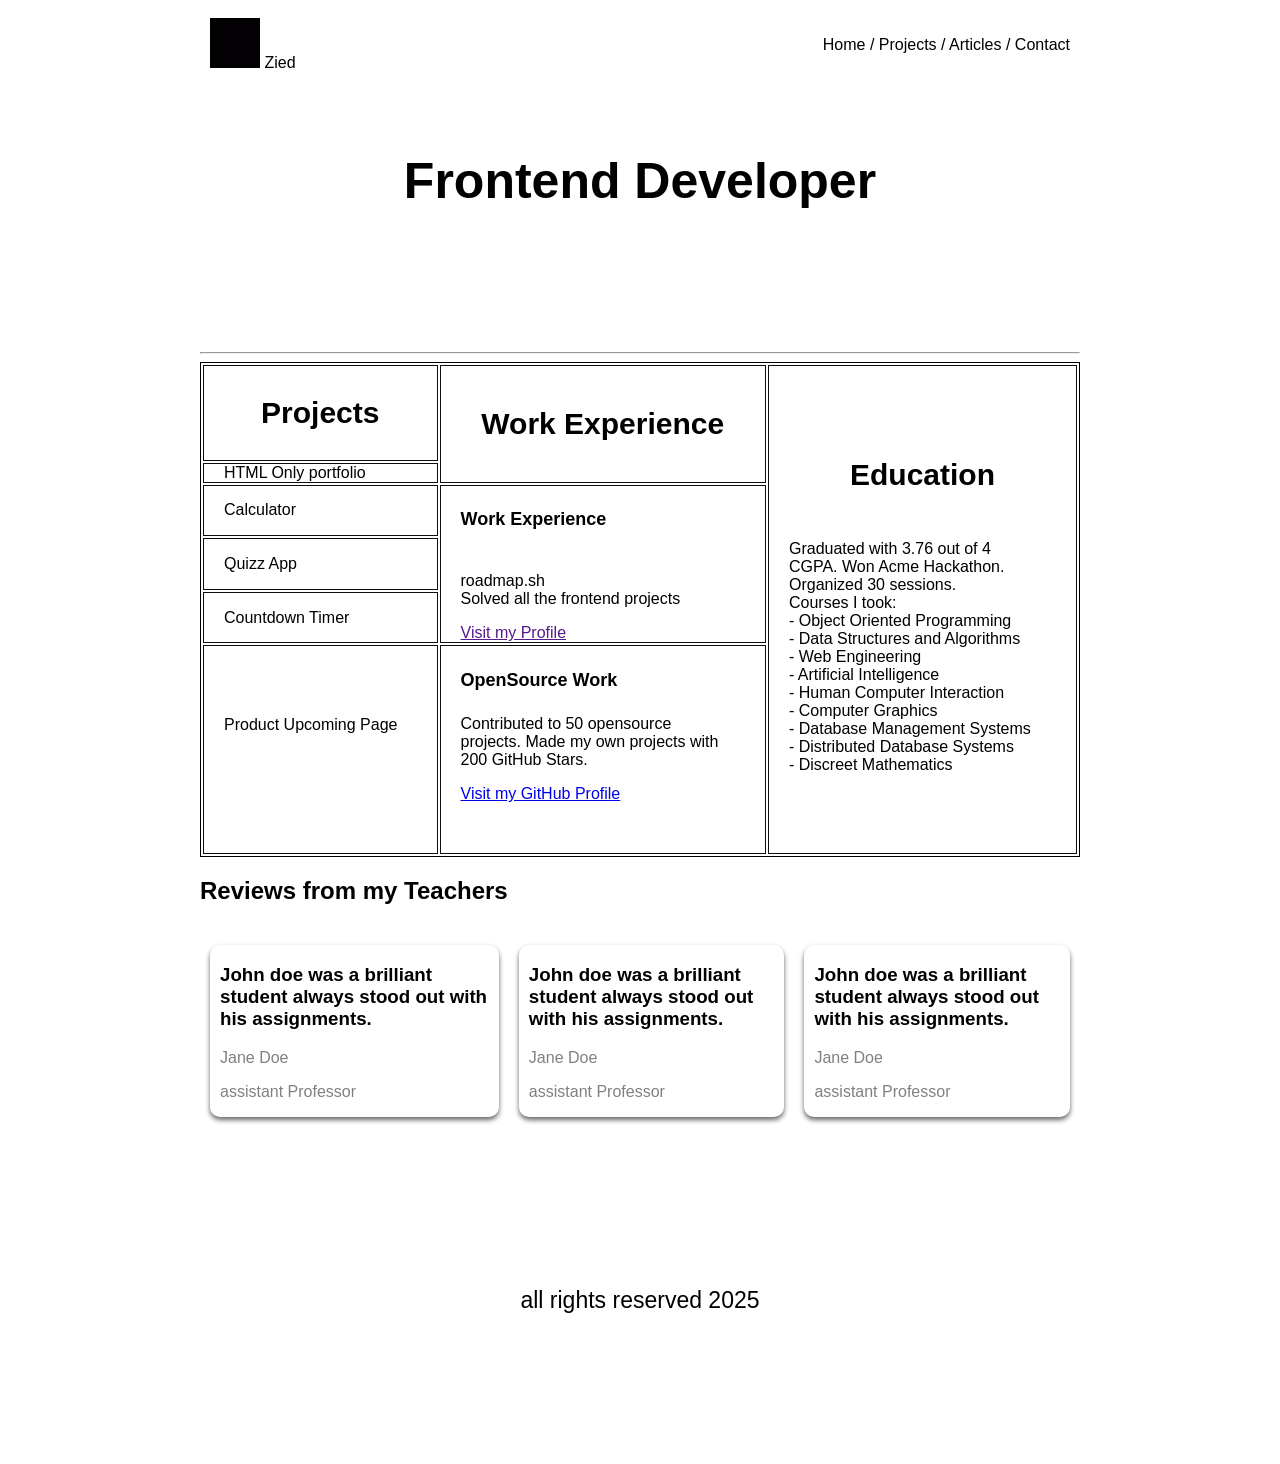
<file: index.html>
<!doctype html>
<html lang="en">

<head>
    <meta charset="UTF-8" />
    <meta name="viewport" content="width=device-width, initial-scale=1.0" />
    <link rel="stylesheet" href="style.css" />
    <title>Document</title>
</head>

<body>
    <header>
        <div>
            <img class="logo"
                src="[data-uri]"
                alt="logo" />
            <span class="text">Zied</span>
        </div>
        <nav>
            <ul>
                <a href="#accueil"> Home / </a>
                <a href="#Content"> Projects / </a>
                <a href="#Reviews"> Articles /</a>
                <a href="contact.html"> Contact</a>
            </ul>
        </nav>
    </header>
    <main>
        <section id="accueil">
            <h1>Frontend Developer</h1>
        </section>
        <hr />
        <section id="Content">
            <table style="width: 100%; border: 1px solid black">
                <tr>
                    <td>
                        <h3>Projects</h3>
                    </td>
                    <td rowspan="2">
                        <h3>Work Experience</h3>
                    </td>
                    <td rowspan="6">
                        <h3>Education</h3>
                        <p><br />Graduated with 3.76 out of 4<br />CGPA. Won Acme
                        Hackathon.<br />Organized 30 sessions.<br />Courses I took:<br />
                        - Object Oriented Programming<br />- Data Structures and
                        Algorithms <br />- Web Engineering <br />- Artificial Intelligence
                        <br />- Human Computer Interaction <br />- Computer Graphics<br />-
                        Database Management Systems<br />- Distributed Database Systems<br />-
                        Discreet Mathematics</p>
                        
                    </td>
                </tr>
                <tr>
                    <td>HTML Only portfolio</td>
                </tr>
                <tr>
                    <td>Calculator</td>
                    <td rowspan="3">
                        <h4>Work Experience</h4>
                        <p><br>roadmap.sh<br />Solved all the frontend
                        projects<br/></p><a href="">Visit my Profile</a>
                    </td>
                </tr>
                <tr>
                    <td>Quizz App</td>
                </tr>
                <tr>
                    <td>Countdown Timer</td>
                </tr>
                <tr class="last-row">
                    <td>Product Upcoming Page</td>
                    <td><h4>OpenSource Work</h4><p>Contributed to 50 opensource<br>projects. Made my own projects with<br>200
                        GitHub Stars.</p><a href="https://github.com/ziedll">Visit my GitHub Profile</a></td>
                </tr>
            </table>
        </section>
        <section id="Reviews">
            <h2>Reviews from my Teachers</h2>
            <div class="container">
                    <div class="box" >
                            <h3 class="card-title">
                                John doe was a brilliant student always stood out with his
                                assignments.
                            </h3>
                            <p class="card-description">Jane Doe</p>
                            <p class="card-description">assistant Professor</p>
                    </div>
                    <div class="container">
                        <div class="box">
                            <h3 class="card-title">
                                John doe was a brilliant student always stood out with his
                                assignments.
                            </h3>
                            <p class="card-description">Jane Doe</p>
                            <p class="card-description">assistant Professor</p>
                        </div>
                    </div>
                    <div class="container">
                        <div class="box">
                            <h3 class="card-title">
                                John doe was a brilliant student always stood out with his
                                assignments.
                            </h3>
                            <p class="card-description">Jane Doe</p>
                            <p class="card-description">assistant Professor</p>
                        </div>
                    </div>
                </article>
            </div>
        </section>
       <!---- <section>
            <table style="width: 100%; border: 1px solid">
                <tr style="background-color: red">
                    <td>xxx</td>
                    <td rowspan="2">yyy</td>
                    <td rowspan="5">yyy</td>
                </tr>
                <tr style="background-color: red">
                    <td>xxx</td>
                </tr>
                <tr style="background-color: red">
                    <td>xxx</td>
                    <td rowspan="3">yyy</td>
                </tr>
                <tr style="background-color: red">
                    <td>xxx</td>
                </tr>
                <tr style="background-color: red">
                    <td>xxx</td>
                </tr>
            </table>
        </section> -->
    </main>
    <footer>all rights reserved 2025</footer>
</body>

</html>
</file>
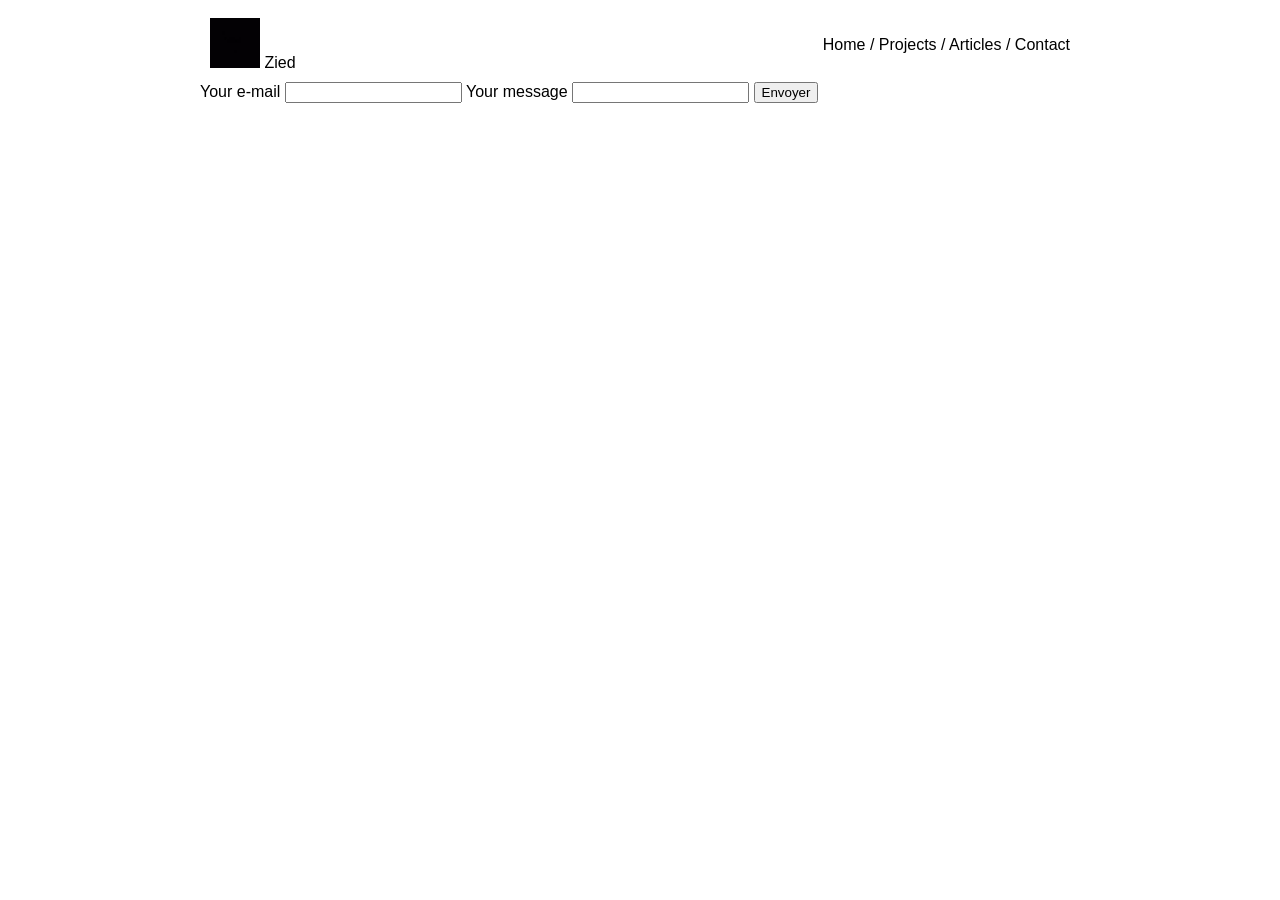
<file: contact.html>
<!DOCTYPE html>
<html lang="en">
<head>
    <meta charset="UTF-8">
    <meta name="viewport" content="width=device-width, initial-scale=1.0">
    <link rel="stylesheet" href="style.css">
    <title>Document</title>
</head>
<body>
      <header>
        <div>
            <img class="logo"
                src="[data-uri]"
                alt="logo" />
            <span class="text">Zied</span>
        </div>
        <nav>
            <ul>
                <a href="index.html"> Home / </a>
                <a href="index.html#Content"> Projects / </a>
                <a href="index.html#Reviews"> Articles /</a>
                <a href="contact.html"> Contact</a>
            </ul>
        </nav>
    </header>
    <main>
        <form>
            <label for="email">Your e-mail</label>
            <input type="email" id="email" name ="email"/>
            <label for="text">Your message</label>
            <input type="text" id="text" name="text">
            <button popovertarget="#my-popover">Envoyer</button>
            <div popover id="my-popover">Message envoyé&nbsp;!</div>
        </form>
    </main>
</body>
</html>
</file>
<file: style.css>
body{
    margin-left: 200px;
    margin-right : 200px;
    font-family: 'Franklin Gothic Medium', 'Arial Narrow', Arial, sans-serif;
}
header{
    display: flex;
    justify-content: space-between;
    align-items: center;
    padding: 10px 10px;
}
nav a:hover{
    color: blue;
}
nav a {
    color: black;
    text-decoration:none;
}
.logo{
    height: 50px;
    width: 50px;
}
#content{
    display: grid;
    grid-template-columns: repeat(3, 1fr);
    gap: 20px;
}
.Projects{
    padding : 20px;
    text-align : left
}
.Work-Experience{
    padding : 20px;
    text-align : center;
}
.Education{
    padding : 20px;
    text-align : right;
}
footer{
    display: flex;
    align-items: center;
    flex-direction: column;
    margin-top: 150px;;
    margin-bottom: 150px;
    font-size: 23px;
}
#accueil h1{
    display:flex;
    align-items: center;
    flex-direction: column;
    margin-top: 70px;
    padding-bottom: 100px;
    font-size: 50px;
}
.ligne-verticale{
    border-left: 2px solid black;
    height: 100px;
    margin: 0 auto;
}
.container {
    display: flex;
    justify-content: space-evenly;
    
}
div .box {
    border-radius: 10px;
    margin: 20px 10px;
    box-shadow: 0 3px 5px rgba(0,0,0,0.6);
    padding: 0px 10px;
    background-color: white

}
.card-description{
    color:grey;
    font-weight: 0;
}
td h3{
    font-size: 30px;
    text-align: center;
}
td h3:hover{
    color: blueviolet;
}
td {
    flex: 1;
    margin: 20px 10px;
    padding: 0px 20px;
}
th, td{
    border: 1px solid rgb(15, 13, 13);
}
table{
    max-width: 100%;
}
.last-row td{
    padding-bottom: 50px;
}
div .box:hover{
    color: red;
}
h4{
    font-size: 18px;
}
h4:hover{
    color: coral;
}
#Reviews h2:hover{
    background-color: rgb(190, 255, 37) ;
}
h1:hover{
    color: rgba(170, 53, 92, 0.5);
}
</file>
